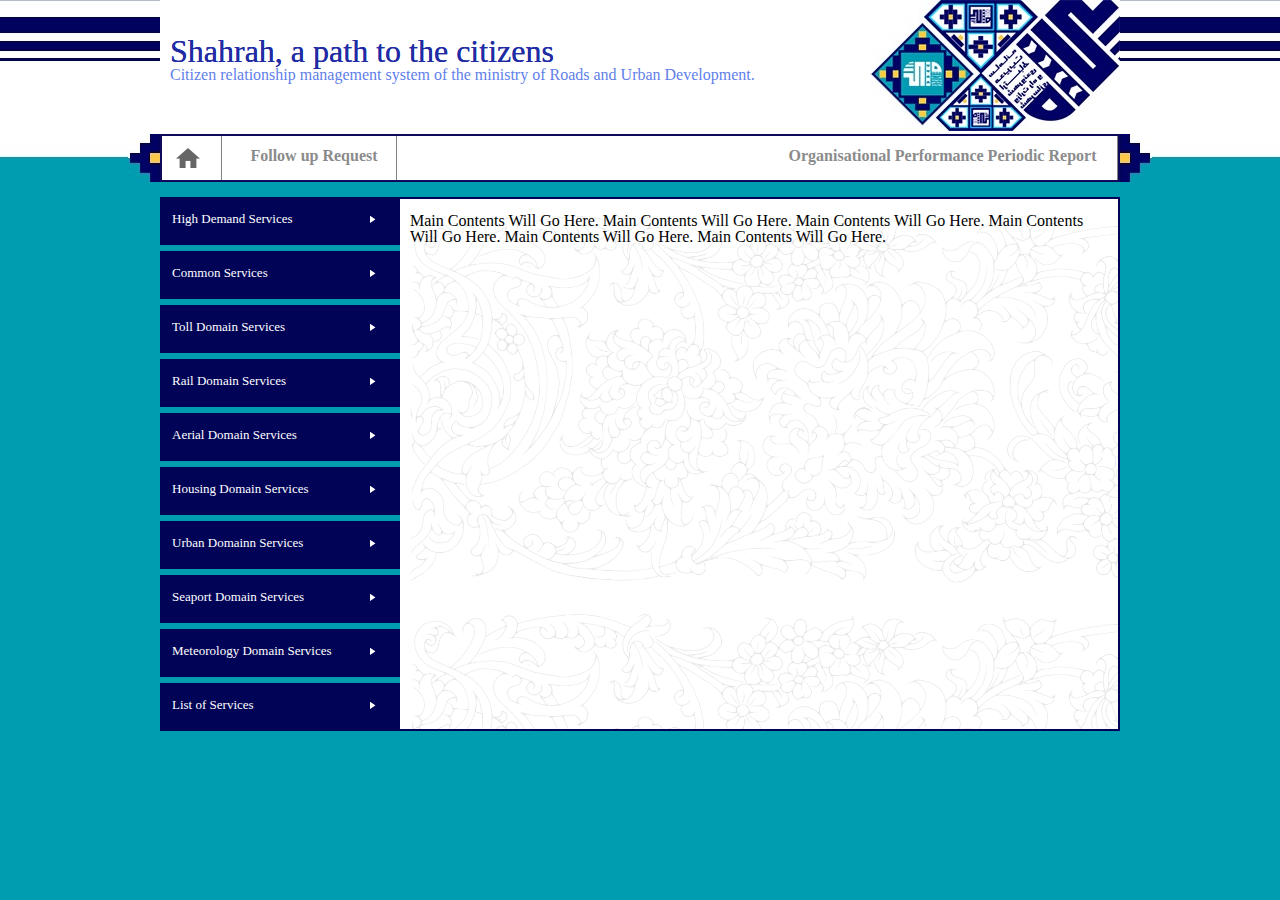
<file: index.html>
<!doctype html>
<html lang="en">
<head>
<meta charset="utf-8">
<title>Shahreh Site With Dreamweaver</title>
<link rel="stylesheet" href="css/normalize.css">
<link rel="stylesheet" href="css/style.css">
<!--The following script tag downloads a font from the Adobe Edge Web Fonts server for use within the web page. We recommend that you do not modify it.--><script>var __adobewebfontsappname__="dreamweaver"</script><script src="http://use.edgefonts.net/alex-brush:n4:default;brush-script-std:n4:default;double-pica-small-caps:n4:default.js" type="text/javascript"></script>
</head>
<body style="margin:0px">

<div class="container">
  <div class="header">
    <div class="header-text">
  <h2>Shahrah, a path to the citizens</h2>
  <h5>Citizen relationship management system of
  the ministry of Roads and Urban Development.</h5>
    </div>
    <img src="images/logo.jpg" width="250" height="131" alt=""/>
  </div>
  <div class="top-menu">
  <img id="tli" src="images/menu-left.jpg" width="32" height="48" alt=""/><ul>
      <li>
      <a href="home.html">home</a> 
      </li>
      <li>
        <a href="FollowUpRequest.html">Follow up Request</a>
      </li>
      <li>
        <a href="OPPReport.html">Organisational Performance Periodic Report</a>
      </li>
    </ul><img id="tri" src="images/menu-right.jpg" width="32" height="48" alt=""/> </div>
  <div class="main">
    <div class="left-menu">
      <ul>
        <li><a href="HDServices.html">High Demand Services</a></li>
        <li><a href="CServices.html">Common Services</a></li>
        <li><a href="TDServices.html">Toll Domain Services</a></li>
        <li><a href="RDServices.html">Rail Domain Services</a></li>
        <li><a href="ADServices.html">Aerial Domain Services</a></li>
        <li><a href="House.html">Housing Domain Services</a></li>
        <li><a href="UDServices.html">Urban Domainn Services</a></li>
        <li><a href="SDServices.html">Seaport Domain Services</a></li>
        <li><a href="MDServices.html">Meteorology Domain Services</a></li>
        <li><a href="LoServices.html">List of Services</a></li>
      </ul></div><div class="main-content clearfix">
      <p>Main Contents Will Go Here. Main Contents Will Go Here. Main Contents Will Go Here. Main Contents Will Go Here. Main Contents Will Go Here. Main Contents Will Go Here.</p>
    </div>
  </div>

</div>
</body>
</html>
</file>
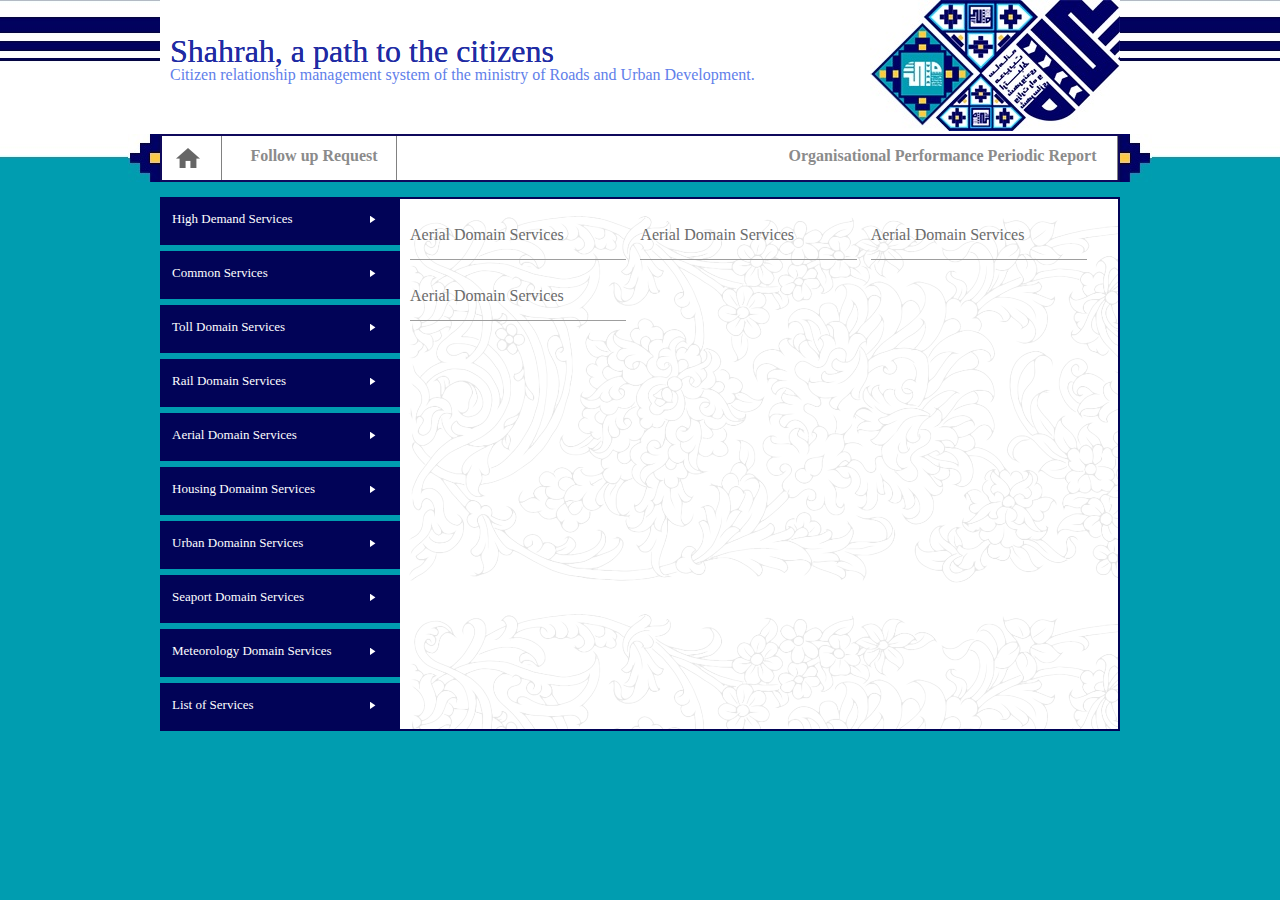
<file: ADServices.html>
<!doctype html>
<html lang="en"><!-- InstanceBegin template="/Templates/template.dwt" codeOutsideHTMLIsLocked="false" -->
<head>
<meta charset="utf-8">
<!-- InstanceBeginEditable name="doctitle" -->
<title>Shahreh Site With Dreamweaver</title>
<!-- InstanceEndEditable -->
<link rel="stylesheet" href="css/normalize.css">
<link rel="stylesheet" href="css/style.css">
<!--The following script tag downloads a font from the Adobe Edge Web Fonts server for use within the web page. We recommend that you do not modify it.--><script>var __adobewebfontsappname__="dreamweaver"</script><script src="http://use.edgefonts.net/alex-brush:n4:default;brush-script-std:n4:default;double-pica-small-caps:n4:default.js" type="text/javascript"></script>
<!-- InstanceBeginEditable name="head" -->
<!-- InstanceEndEditable -->
</head>
<body style="margin:0px">

<div class="container">
  <div class="header">
    <div class="header-text">
  <h2>Shahrah, a path to the citizens</h2>
  <h5>Citizen relationship management system of
  the ministry of Roads and Urban Development.</h5>
    </div>
    <img src="images/logo.jpg" width="250" height="131" alt=""/>
  </div>
  <div class="top-menu">
  <img id="tli" src="images/menu-left.jpg" width="32" height="48" alt=""/><ul>
      <li>
      <a href="home.html">home</a> 
      </li>
      <li>
        <a href="FollowUpRequest.html">Follow up Request</a>
      </li>
      <li>
        <a href="OPPReport.html">Organisational Performance Periodic Report</a>
      </li>
    </ul><img id="tri" src="images/menu-right.jpg" width="32" height="48" alt=""/> </div>
  <div class="main">
    <div class="left-menu">
      <ul>
        <li><a href="HDServices.html">High Demand Services</a></li>
        <li><a href="CServices.html">Common Services</a></li>
        <li><a href="TDServices.html">Toll Domain Services</a></li>
        <li><a href="RDServices.html">Rail Domain Services</a></li>
        <li><a href="ADServices.html">Aerial Domain Services</a></li>
        <li><a href="House.html">Housing Domainn Services</a></li>
        <li><a href="UDServices.html">Urban Domainn Services</a></li>
        <li><a href="SDServices.html">Seaport Domain Services</a></li>
        <li><a href="MDServices.html">Meteorology Domain Services</a></li>
        <li><a href="LoServices.html">List of Services</a></li>
      </ul></div>
    <!-- InstanceBeginEditable name="EditRegion" -->
    <div class="main-content clearfix">
      <ul>
      	<li><a href="#">Aerial Domain Services</a></li>
        <li><a href="#">Aerial Domain Services</a></li>
        <li><a href="#">Aerial Domain Services</a></li>
        <li><a href="#">Aerial Domain Services</a></li>
      </ul>
    </div>
    <!-- InstanceEndEditable --></div>

</div>
</body>
<!-- InstanceEnd --></html>
</file>
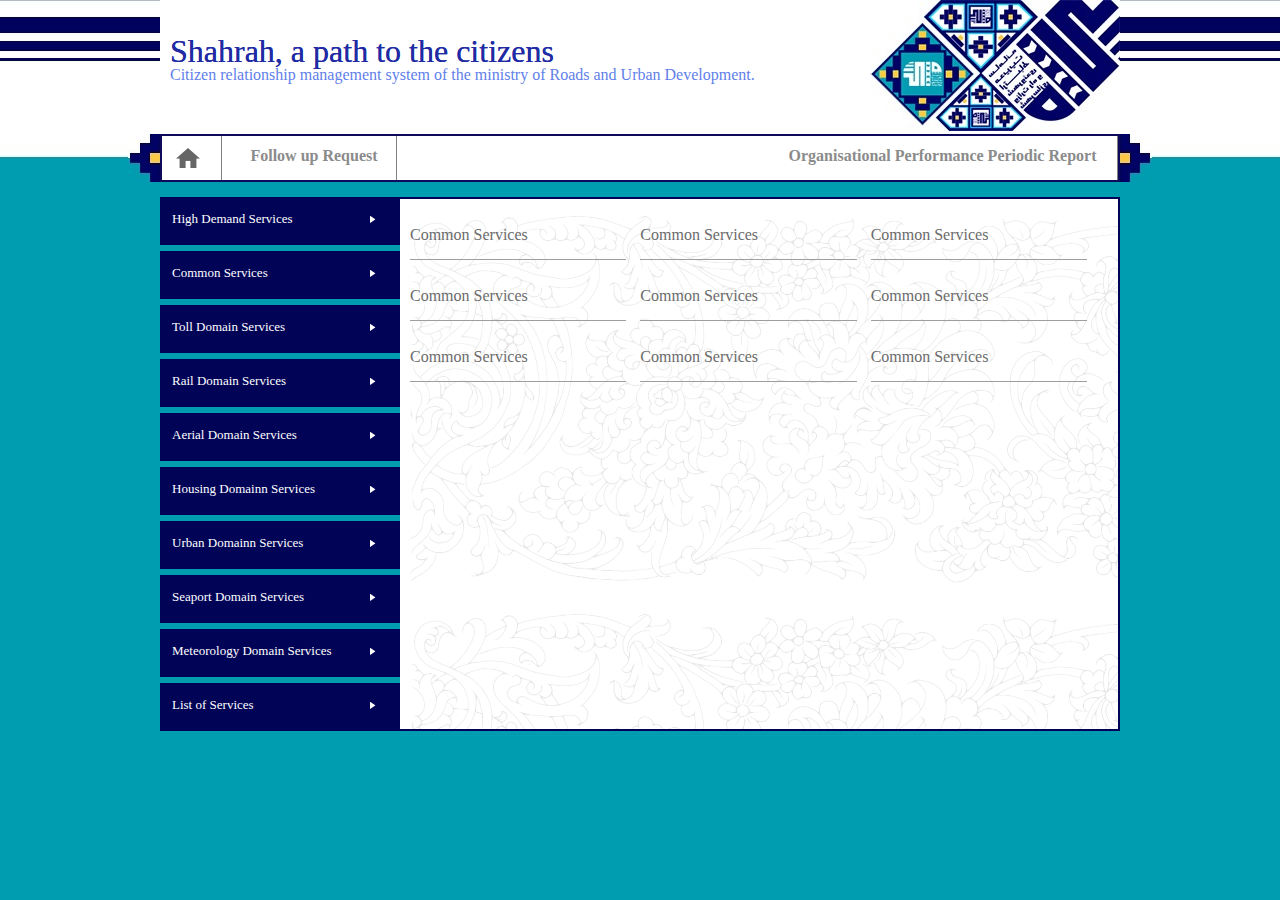
<file: CServices.html>
<!doctype html>
<html lang="en"><!-- InstanceBegin template="/Templates/template.dwt" codeOutsideHTMLIsLocked="false" -->
<head>
<meta charset="utf-8">
<!-- InstanceBeginEditable name="doctitle" -->
<title>Shahreh Site With Dreamweaver</title>
<!-- InstanceEndEditable -->
<link rel="stylesheet" href="css/normalize.css">
<link rel="stylesheet" href="css/style.css">
<!--The following script tag downloads a font from the Adobe Edge Web Fonts server for use within the web page. We recommend that you do not modify it.--><script>var __adobewebfontsappname__="dreamweaver"</script><script src="http://use.edgefonts.net/alex-brush:n4:default;brush-script-std:n4:default;double-pica-small-caps:n4:default.js" type="text/javascript"></script>
<!-- InstanceBeginEditable name="head" -->
<!-- InstanceEndEditable -->
</head>
<body style="margin:0px">

<div class="container">
  <div class="header">
    <div class="header-text">
  <h2>Shahrah, a path to the citizens</h2>
  <h5>Citizen relationship management system of
  the ministry of Roads and Urban Development.</h5>
    </div>
    <img src="images/logo.jpg" width="250" height="131" alt=""/>
  </div>
  <div class="top-menu">
  <img id="tli" src="images/menu-left.jpg" width="32" height="48" alt=""/><ul>
      <li>
      <a href="home.html">home</a> 
      </li>
      <li>
        <a href="FollowUpRequest.html">Follow up Request</a>
      </li>
      <li>
        <a href="OPPReport.html">Organisational Performance Periodic Report</a>
      </li>
    </ul><img id="tri" src="images/menu-right.jpg" width="32" height="48" alt=""/> </div>
  <div class="main">
    <div class="left-menu">
      <ul>
        <li><a href="HDServices.html">High Demand Services</a></li>
        <li><a href="CServices.html">Common Services</a></li>
        <li><a href="TDServices.html">Toll Domain Services</a></li>
        <li><a href="RDServices.html">Rail Domain Services</a></li>
        <li><a href="ADServices.html">Aerial Domain Services</a></li>
        <li><a href="House.html">Housing Domainn Services</a></li>
        <li><a href="UDServices.html">Urban Domainn Services</a></li>
        <li><a href="SDServices.html">Seaport Domain Services</a></li>
        <li><a href="MDServices.html">Meteorology Domain Services</a></li>
        <li><a href="LoServices.html">List of Services</a></li>
      </ul></div>
    <!-- InstanceBeginEditable name="EditRegion" -->
    <div class="main-content clearfix">
      <ul>
		<li><a href="#">Common Services</a></li>
		<li><a href="#">Common Services</a></li>
		<li><a href="#">Common Services</a></li>
		<li><a href="#">Common Services</a></li>
		<li><a href="#">Common Services</a></li>
		<li><a href="#">Common Services</a></li>
		<li id="long"><a href="#">Common Services</a></li>
		<li><a href="#">Common Services</a></li>
		<li><a href="#">Common Services</a></li>			
	   </ul>
    </div>
    <!-- InstanceEndEditable --></div>

</div>
</body>
<!-- InstanceEnd --></html>
</file>
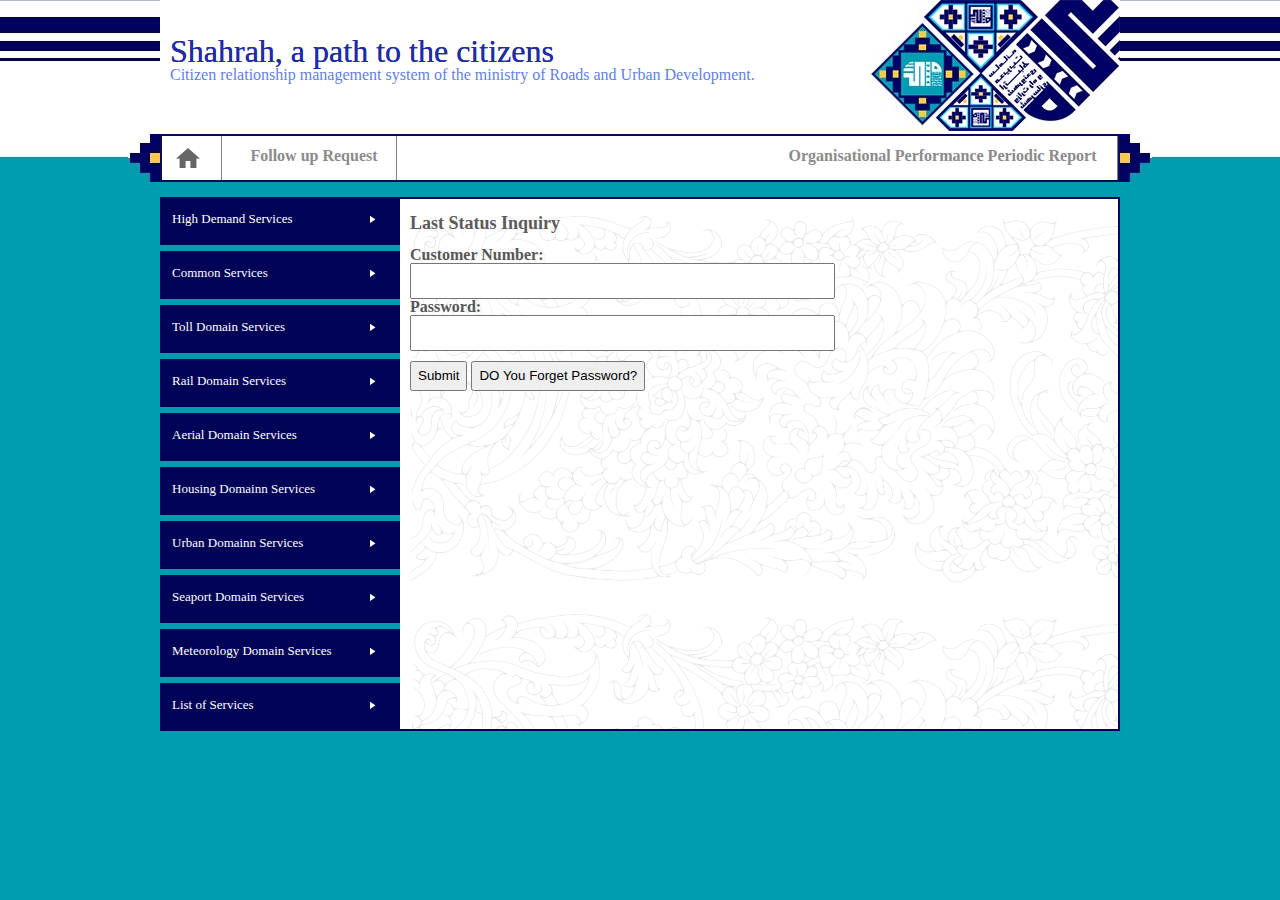
<file: FollowUpRequest.html>
<!doctype html>
<html lang="en"><!-- InstanceBegin template="/Templates/template.dwt" codeOutsideHTMLIsLocked="false" -->
<head>
<meta charset="utf-8">
<!-- InstanceBeginEditable name="doctitle" -->
<title>Shahreh Site With Dreamweaver</title>
<!-- InstanceEndEditable -->
<link rel="stylesheet" href="css/normalize.css">
<link rel="stylesheet" href="css/style.css">
<!--The following script tag downloads a font from the Adobe Edge Web Fonts server for use within the web page. We recommend that you do not modify it.--><script>var __adobewebfontsappname__="dreamweaver"</script><script src="http://use.edgefonts.net/alex-brush:n4:default;brush-script-std:n4:default;double-pica-small-caps:n4:default.js" type="text/javascript"></script>
<!-- InstanceBeginEditable name="head" -->
<!-- InstanceEndEditable -->
</head>
<body style="margin:0px">

<div class="container">
  <div class="header">
    <div class="header-text">
  <h2>Shahrah, a path to the citizens</h2>
  <h5>Citizen relationship management system of
  the ministry of Roads and Urban Development.</h5>
    </div>
    <img src="images/logo.jpg" width="250" height="131" alt=""/>
  </div>
  <div class="top-menu">
  <img id="tli" src="images/menu-left.jpg" width="32" height="48" alt=""/><ul>
      <li>
      <a href="home.html">home</a> 
      </li>
      <li>
        <a href="FollowUpRequest.html">Follow up Request</a>
      </li>
      <li>
        <a href="OPPReport.html">Organisational Performance Periodic Report</a>
      </li>
    </ul><img id="tri" src="images/menu-right.jpg" width="32" height="48" alt=""/> </div>
  <div class="main">
    <div class="left-menu">
      <ul>
        <li><a href="HDServices.html">High Demand Services</a></li>
        <li><a href="CServices.html">Common Services</a></li>
        <li><a href="TDServices.html">Toll Domain Services</a></li>
        <li><a href="RDServices.html">Rail Domain Services</a></li>
        <li><a href="ADServices.html">Aerial Domain Services</a></li>
        <li><a href="House.html">Housing Domainn Services</a></li>
        <li><a href="UDServices.html">Urban Domainn Services</a></li>
        <li><a href="SDServices.html">Seaport Domain Services</a></li>
        <li><a href="MDServices.html">Meteorology Domain Services</a></li>
        <li><a href="LoServices.html">List of Services</a></li>
      </ul></div>
    <!-- InstanceBeginEditable name="EditRegion" -->
    <div class="main-content clearfix">
      <h2>Last Status Inquiry </h2>
      
    <form>
    <label for="Customer-Number" class="label">Customer Number:</label><br><input name="Customer-Number" type="text" id="Customer-Number" size="50%"><br>
     <label for="Customer-Number" class="label">Password:</label><br><input name="Customer-Number" type="password" id="Password" size="50%"><br>
   <input type="submit" class="button">
   <input type="button" class="button" value="DO You Forget Password?">
   </form>
   </div>
   
    
    <!-- InstanceEndEditable --></div>

</div>
</body>
<!-- InstanceEnd --></html>
</file>
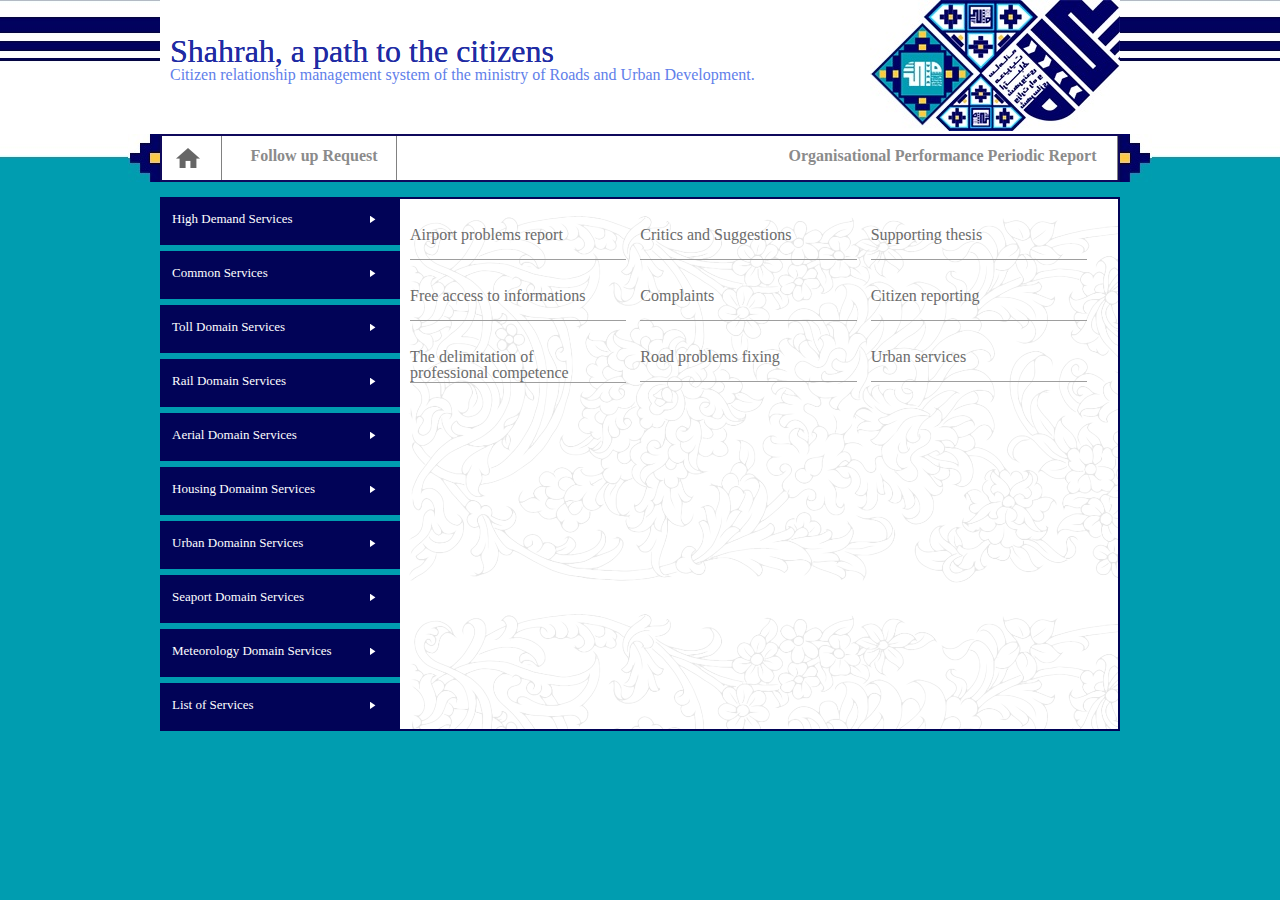
<file: HDServices.html>
<!doctype html>
<html lang="en"><!-- InstanceBegin template="/Templates/template.dwt" codeOutsideHTMLIsLocked="false" -->
<head>
<meta charset="utf-8">
<!-- InstanceBeginEditable name="doctitle" -->
<title>Shahreh Site With Dreamweaver</title>
<!-- InstanceEndEditable -->
<link rel="stylesheet" href="css/normalize.css">
<link rel="stylesheet" href="css/style.css">
<!--The following script tag downloads a font from the Adobe Edge Web Fonts server for use within the web page. We recommend that you do not modify it.--><script>var __adobewebfontsappname__="dreamweaver"</script><script src="http://use.edgefonts.net/alex-brush:n4:default;brush-script-std:n4:default;double-pica-small-caps:n4:default.js" type="text/javascript"></script>
<!-- InstanceBeginEditable name="head" -->
<!-- InstanceEndEditable -->
</head>
<body style="margin:0px">

<div class="container">
  <div class="header">
    <div class="header-text">
  <h2>Shahrah, a path to the citizens</h2>
  <h5>Citizen relationship management system of
  the ministry of Roads and Urban Development.</h5>
    </div>
    <img src="images/logo.jpg" width="250" height="131" alt=""/>
  </div>
  <div class="top-menu">
  <img id="tli" src="images/menu-left.jpg" width="32" height="48" alt=""/><ul>
      <li>
      <a href="home.html">home</a> 
      </li>
      <li>
        <a href="FollowUpRequest.html">Follow up Request</a>
      </li>
      <li>
        <a href="OPPReport.html">Organisational Performance Periodic Report</a>
      </li>
    </ul><img id="tri" src="images/menu-right.jpg" width="32" height="48" alt=""/> </div>
  <div class="main">
    <div class="left-menu">
      <ul>
        <li><a href="HDServices.html">High Demand Services</a></li>
        <li><a href="CServices.html">Common Services</a></li>
        <li><a href="TDServices.html">Toll Domain Services</a></li>
        <li><a href="RDServices.html">Rail Domain Services</a></li>
        <li><a href="ADServices.html">Aerial Domain Services</a></li>
        <li><a href="House.html">Housing Domainn Services</a></li>
        <li><a href="UDServices.html">Urban Domainn Services</a></li>
        <li><a href="SDServices.html">Seaport Domain Services</a></li>
        <li><a href="MDServices.html">Meteorology Domain Services</a></li>
        <li><a href="LoServices.html">List of Services</a></li>
      </ul></div>
    <!-- InstanceBeginEditable name="EditRegion" -->
    <div class="main-content clearfix">
      	<ul>
	    	<li><a href="#">Airport problems report</a></li>
			<li><a href="#">Critics and Suggestions</a></li>
			<li><a href="#">Supporting thesis</a></li>
			<li><a href="#">Free access to informations</a></li>
			<li><a href="#">Complaints</a></li>
			<li><a href="#">Citizen reporting</a></li>
			<li id="long"><a href="#">The delimitation of </br>professional 			competence</a></li>
			<li><a href="#">Road problems fixing</a></li>
			<li><a href="#">Urban services</a></li>
         </ul>
    </div>
    <!-- InstanceEndEditable --></div>

</div>
</body>
<!-- InstanceEnd --></html>
</file>
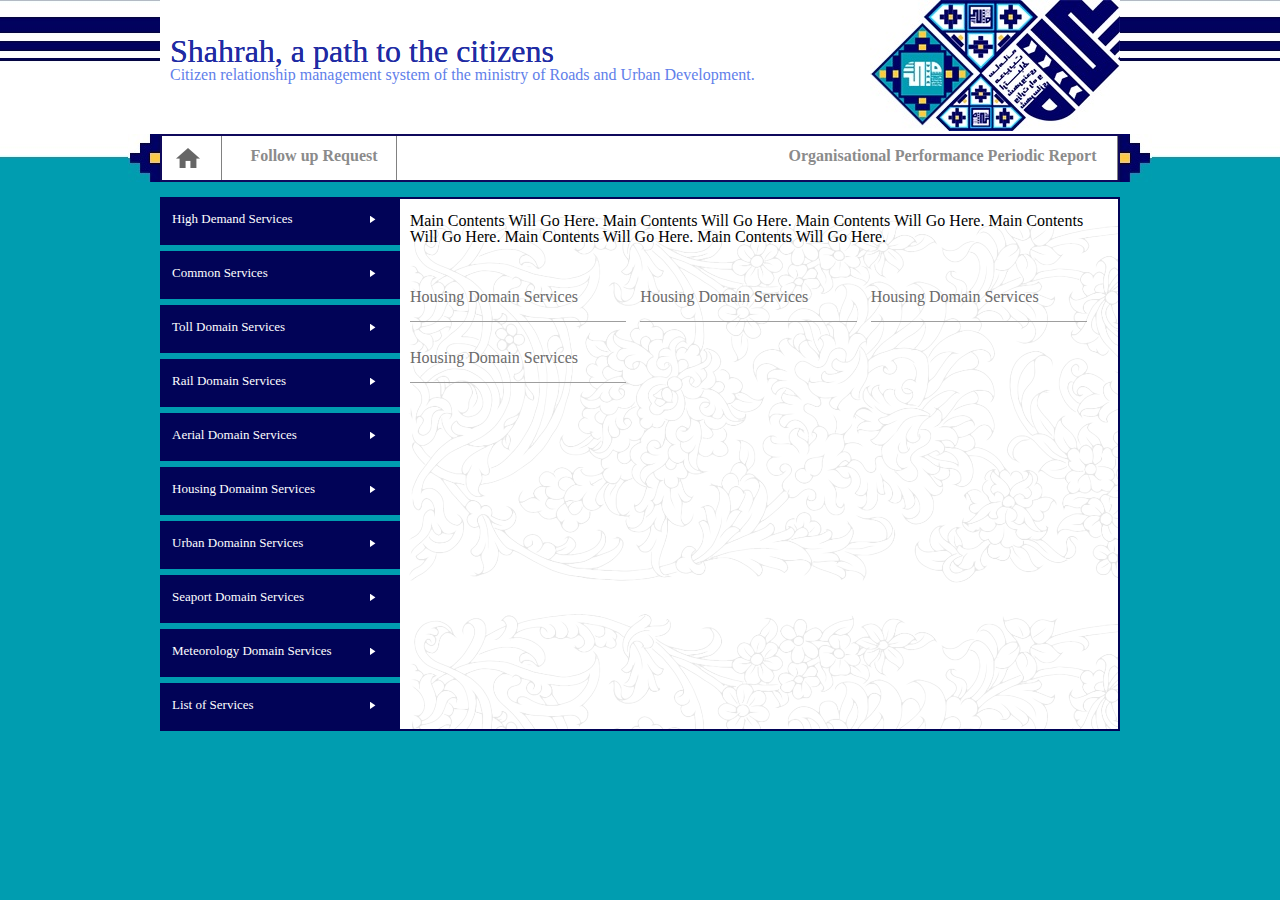
<file: House.html>
<!doctype html>
<html lang="en"><!-- InstanceBegin template="/Templates/template.dwt" codeOutsideHTMLIsLocked="false" -->
<head>
<meta charset="utf-8">
<!-- InstanceBeginEditable name="doctitle" -->
<title>Shahreh Site With Dreamweaver</title>
<!-- InstanceEndEditable -->
<link rel="stylesheet" href="css/normalize.css">
<link rel="stylesheet" href="css/style.css">
<!--The following script tag downloads a font from the Adobe Edge Web Fonts server for use within the web page. We recommend that you do not modify it.--><script>var __adobewebfontsappname__="dreamweaver"</script><script src="http://use.edgefonts.net/alex-brush:n4:default;brush-script-std:n4:default;double-pica-small-caps:n4:default.js" type="text/javascript"></script>
<!-- InstanceBeginEditable name="head" -->
<!-- InstanceEndEditable -->
</head>
<body style="margin:0px">

<div class="container">
  <div class="header">
    <div class="header-text">
  <h2>Shahrah, a path to the citizens</h2>
  <h5>Citizen relationship management system of
  the ministry of Roads and Urban Development.</h5>
    </div>
    <img src="images/logo.jpg" width="250" height="131" alt=""/>
  </div>
  <div class="top-menu">
  <img id="tli" src="images/menu-left.jpg" width="32" height="48" alt=""/><ul>
      <li>
      <a href="home.html">home</a> 
      </li>
      <li>
        <a href="FollowUpRequest.html">Follow up Request</a>
      </li>
      <li>
        <a href="OPPReport.html">Organisational Performance Periodic Report</a>
      </li>
    </ul><img id="tri" src="images/menu-right.jpg" width="32" height="48" alt=""/> </div>
  <div class="main">
    <div class="left-menu">
      <ul>
        <li><a href="HDServices.html">High Demand Services</a></li>
        <li><a href="CServices.html">Common Services</a></li>
        <li><a href="TDServices.html">Toll Domain Services</a></li>
        <li><a href="RDServices.html">Rail Domain Services</a></li>
        <li><a href="ADServices.html">Aerial Domain Services</a></li>
        <li><a href="House.html">Housing Domainn Services</a></li>
        <li><a href="UDServices.html">Urban Domainn Services</a></li>
        <li><a href="SDServices.html">Seaport Domain Services</a></li>
        <li><a href="MDServices.html">Meteorology Domain Services</a></li>
        <li><a href="LoServices.html">List of Services</a></li>
      </ul></div>
    <!-- InstanceBeginEditable name="EditRegion" -->
    <div class="main-content clearfix">
      <p>Main Contents Will Go Here. Main Contents Will Go Here. Main Contents Will Go Here. Main Contents Will Go Here. Main Contents Will Go Here. Main Contents Will Go Here.</p>
      <ul>
      	<li><a href="House.html">Housing Domain Services</a></li>
        <li><a href="House.html">Housing Domain Services</a></li>
        <li><a href="House.html">Housing Domain Services</a></li>
        <li><a href="House.html">Housing Domain Services</a></li>
      </ul>
    </div>
    <!-- InstanceEndEditable --></div>

</div>
</body>
<!-- InstanceEnd --></html>
</file>
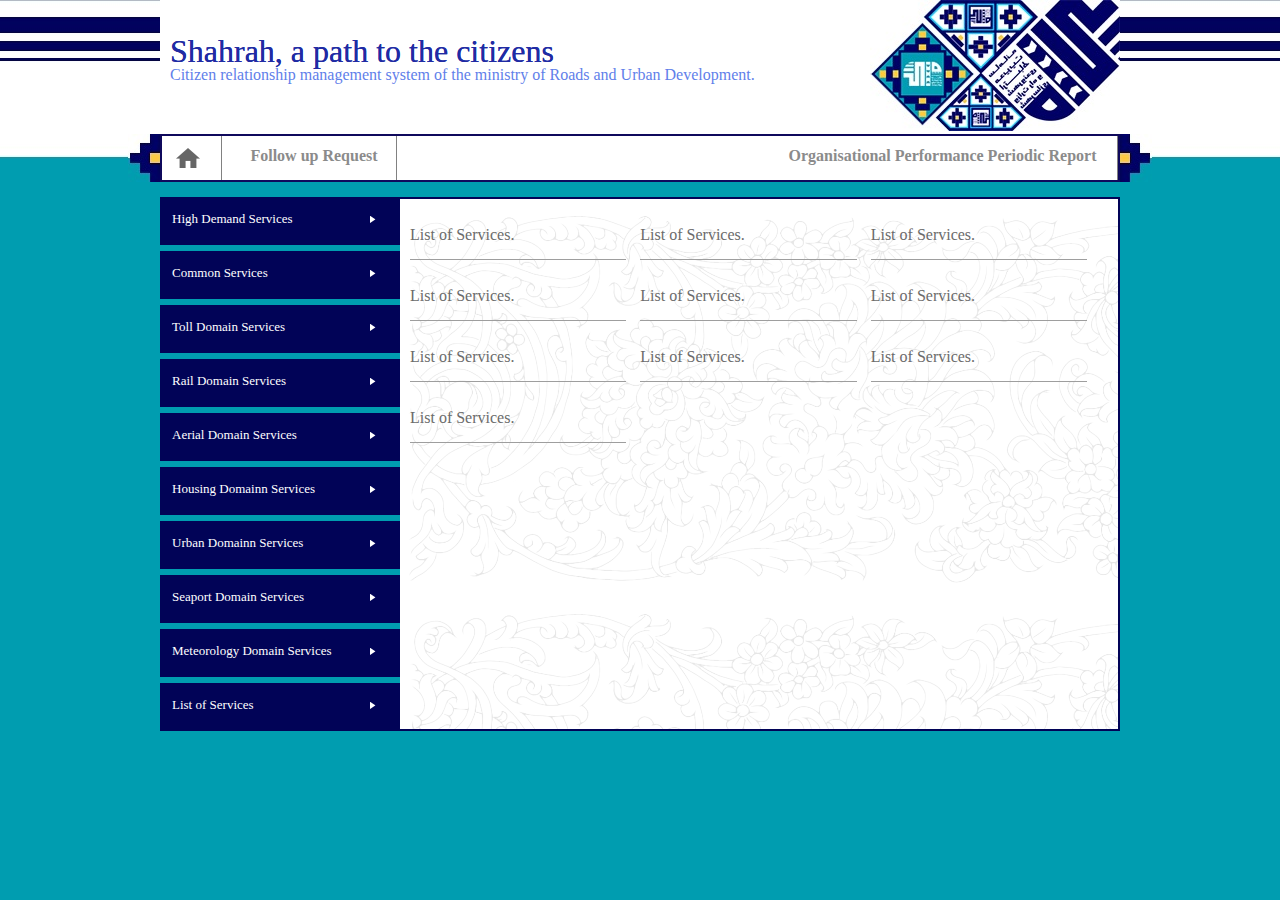
<file: LoServices.html>
<!doctype html>
<html lang="en"><!-- InstanceBegin template="/Templates/template.dwt" codeOutsideHTMLIsLocked="false" -->
<head>
<meta charset="utf-8">
<!-- InstanceBeginEditable name="doctitle" -->
<title>Shahreh Site With Dreamweaver</title>
<!-- InstanceEndEditable -->
<link rel="stylesheet" href="css/normalize.css">
<link rel="stylesheet" href="css/style.css">
<!--The following script tag downloads a font from the Adobe Edge Web Fonts server for use within the web page. We recommend that you do not modify it.--><script>var __adobewebfontsappname__="dreamweaver"</script><script src="http://use.edgefonts.net/alex-brush:n4:default;brush-script-std:n4:default;double-pica-small-caps:n4:default.js" type="text/javascript"></script>
<!-- InstanceBeginEditable name="head" -->
<!-- InstanceEndEditable -->
</head>
<body style="margin:0px">

<div class="container">
  <div class="header">
    <div class="header-text">
  <h2>Shahrah, a path to the citizens</h2>
  <h5>Citizen relationship management system of
  the ministry of Roads and Urban Development.</h5>
    </div>
    <img src="images/logo.jpg" width="250" height="131" alt=""/>
  </div>
  <div class="top-menu">
  <img id="tli" src="images/menu-left.jpg" width="32" height="48" alt=""/><ul>
      <li>
      <a href="home.html">home</a> 
      </li>
      <li>
        <a href="FollowUpRequest.html">Follow up Request</a>
      </li>
      <li>
        <a href="OPPReport.html">Organisational Performance Periodic Report</a>
      </li>
    </ul><img id="tri" src="images/menu-right.jpg" width="32" height="48" alt=""/> </div>
  <div class="main">
    <div class="left-menu">
      <ul>
        <li><a href="HDServices.html">High Demand Services</a></li>
        <li><a href="CServices.html">Common Services</a></li>
        <li><a href="TDServices.html">Toll Domain Services</a></li>
        <li><a href="RDServices.html">Rail Domain Services</a></li>
        <li><a href="ADServices.html">Aerial Domain Services</a></li>
        <li><a href="House.html">Housing Domainn Services</a></li>
        <li><a href="UDServices.html">Urban Domainn Services</a></li>
        <li><a href="SDServices.html">Seaport Domain Services</a></li>
        <li><a href="MDServices.html">Meteorology Domain Services</a></li>
        <li><a href="LoServices.html">List of Services</a></li>
      </ul></div>
    <!-- InstanceBeginEditable name="EditRegion" -->
    <div class="main-content clearfix">
      <ul>
      	<li><a href="#">List of Services.</a></li>
        <li><a href="#">List of Services.</a></li>
        <li><a href="#">List of Services.</a></li>
        <li><a href="#">List of Services.</a></li>
        <li><a href="#">List of Services.</a></li>
        <li><a href="#">List of Services.</a></li>
        <li><a href="#">List of Services.</a></li>
        <li><a href="#">List of Services.</a></li>
        <li><a href="#">List of Services.</a></li>
        <li><a href="#">List of Services.</a></li>
      </ul>
    </div>
    <!-- InstanceEndEditable --></div>

</div>
</body>
<!-- InstanceEnd --></html>
</file>
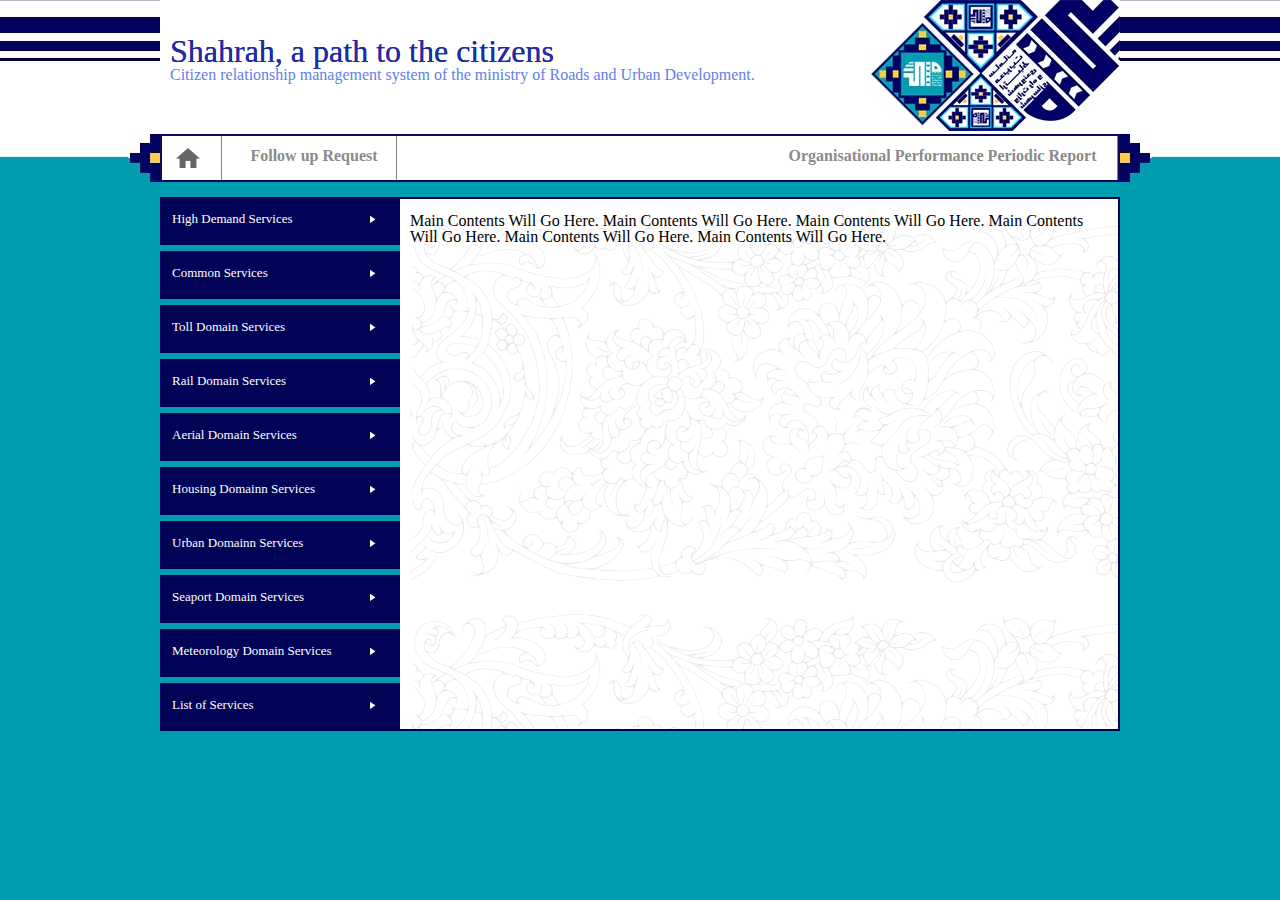
<file: MDServices.html>
<!doctype html>
<html lang="en"><!-- InstanceBegin template="/Templates/template.dwt" codeOutsideHTMLIsLocked="false" -->
<head>
<meta charset="utf-8">
<!-- InstanceBeginEditable name="doctitle" -->
<title>Shahreh Site With Dreamweaver</title>
<!-- InstanceEndEditable -->
<link rel="stylesheet" href="css/normalize.css">
<link rel="stylesheet" href="css/style.css">
<!--The following script tag downloads a font from the Adobe Edge Web Fonts server for use within the web page. We recommend that you do not modify it.--><script>var __adobewebfontsappname__="dreamweaver"</script><script src="http://use.edgefonts.net/alex-brush:n4:default;brush-script-std:n4:default;double-pica-small-caps:n4:default.js" type="text/javascript"></script>
<!-- InstanceBeginEditable name="head" -->
<!-- InstanceEndEditable -->
</head>
<body style="margin:0px">

<div class="container">
  <div class="header">
    <div class="header-text">
  <h2>Shahrah, a path to the citizens</h2>
  <h5>Citizen relationship management system of
  the ministry of Roads and Urban Development.</h5>
    </div>
    <img src="images/logo.jpg" width="250" height="131" alt=""/>
  </div>
  <div class="top-menu">
  <img id="tli" src="images/menu-left.jpg" width="32" height="48" alt=""/><ul>
      <li>
      <a href="home.html">home</a> 
      </li>
      <li>
        <a href="FollowUpRequest.html">Follow up Request</a>
      </li>
      <li>
        <a href="OPPReport.html">Organisational Performance Periodic Report</a>
      </li>
    </ul><img id="tri" src="images/menu-right.jpg" width="32" height="48" alt=""/> </div>
  <div class="main">
    <div class="left-menu">
      <ul>
        <li><a href="HDServices.html">High Demand Services</a></li>
        <li><a href="CServices.html">Common Services</a></li>
        <li><a href="TDServices.html">Toll Domain Services</a></li>
        <li><a href="RDServices.html">Rail Domain Services</a></li>
        <li><a href="ADServices.html">Aerial Domain Services</a></li>
        <li><a href="House.html">Housing Domainn Services</a></li>
        <li><a href="UDServices.html">Urban Domainn Services</a></li>
        <li><a href="SDServices.html">Seaport Domain Services</a></li>
        <li><a href="MDServices.html">Meteorology Domain Services</a></li>
        <li><a href="LoServices.html">List of Services</a></li>
      </ul></div>
    <!-- InstanceBeginEditable name="EditRegion" -->
    <div class="main-content clearfix">
      <p>Main Contents Will Go Here. Main Contents Will Go Here. Main Contents Will Go Here. Main Contents Will Go Here. Main Contents Will Go Here. Main Contents Will Go Here.</p>
    </div>
    <!-- InstanceEndEditable --></div>

</div>
</body>
<!-- InstanceEnd --></html>
</file>
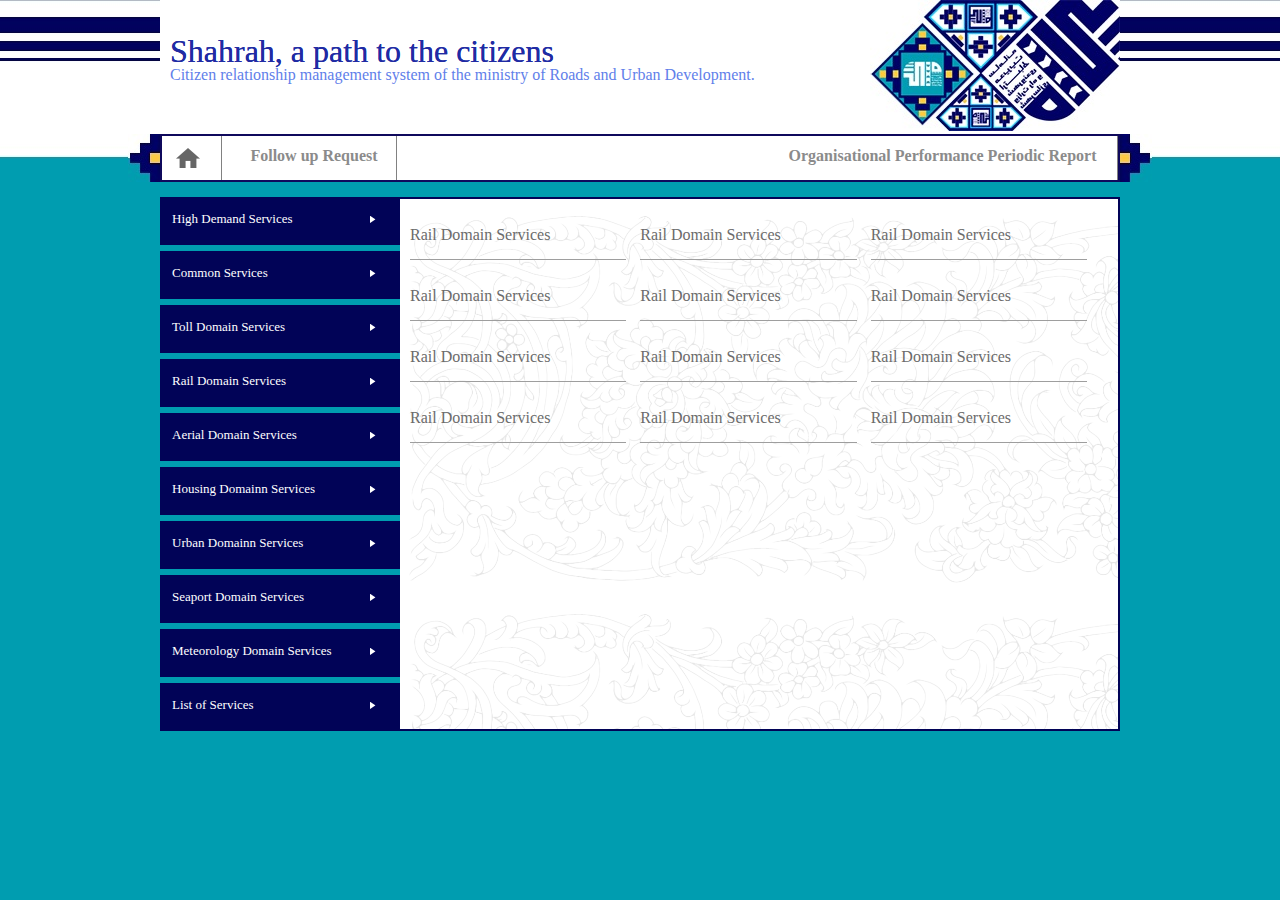
<file: RDServices.html>
<!doctype html>
<html lang="en"><!-- InstanceBegin template="/Templates/template.dwt" codeOutsideHTMLIsLocked="false" -->
<head>
<meta charset="utf-8">
<!-- InstanceBeginEditable name="doctitle" -->
<title>Shahreh Site With Dreamweaver</title>
<!-- InstanceEndEditable -->
<link rel="stylesheet" href="css/normalize.css">
<link rel="stylesheet" href="css/style.css">
<!--The following script tag downloads a font from the Adobe Edge Web Fonts server for use within the web page. We recommend that you do not modify it.--><script>var __adobewebfontsappname__="dreamweaver"</script><script src="http://use.edgefonts.net/alex-brush:n4:default;brush-script-std:n4:default;double-pica-small-caps:n4:default.js" type="text/javascript"></script>
<!-- InstanceBeginEditable name="head" -->
<!-- InstanceEndEditable -->
</head>
<body style="margin:0px">

<div class="container">
  <div class="header">
    <div class="header-text">
  <h2>Shahrah, a path to the citizens</h2>
  <h5>Citizen relationship management system of
  the ministry of Roads and Urban Development.</h5>
    </div>
    <img src="images/logo.jpg" width="250" height="131" alt=""/>
  </div>
  <div class="top-menu">
  <img id="tli" src="images/menu-left.jpg" width="32" height="48" alt=""/><ul>
      <li>
      <a href="home.html">home</a> 
      </li>
      <li>
        <a href="FollowUpRequest.html">Follow up Request</a>
      </li>
      <li>
        <a href="OPPReport.html">Organisational Performance Periodic Report</a>
      </li>
    </ul><img id="tri" src="images/menu-right.jpg" width="32" height="48" alt=""/> </div>
  <div class="main">
    <div class="left-menu">
      <ul>
        <li><a href="HDServices.html">High Demand Services</a></li>
        <li><a href="CServices.html">Common Services</a></li>
        <li><a href="TDServices.html">Toll Domain Services</a></li>
        <li><a href="RDServices.html">Rail Domain Services</a></li>
        <li><a href="ADServices.html">Aerial Domain Services</a></li>
        <li><a href="House.html">Housing Domainn Services</a></li>
        <li><a href="UDServices.html">Urban Domainn Services</a></li>
        <li><a href="SDServices.html">Seaport Domain Services</a></li>
        <li><a href="MDServices.html">Meteorology Domain Services</a></li>
        <li><a href="LoServices.html">List of Services</a></li>
      </ul></div>
    <!-- InstanceBeginEditable name="EditRegion" -->
        <div class="main-content clearfix">
      <ul>
      	<li><a href="#">Rail Domain Services</a></li>
        <li><a href="#">Rail Domain Services</a></li>
        <li><a href="#">Rail Domain Services</a></li>
        <li><a href="#">Rail Domain Services</a></li>
        <li><a href="#">Rail Domain Services</a></li>
        <li><a href="#">Rail Domain Services</a></li>
        <li><a href="#">Rail Domain Services</a></li>
        <li><a href="#">Rail Domain Services</a></li>
        <li><a href="#">Rail Domain Services</a></li>
        <li><a href="#">Rail Domain Services</a></li>
        <li><a href="#">Rail Domain Services</a></li>
        <li><a href="#">Rail Domain Services</a></li>
      </ul>
    </div>

    <!-- InstanceEndEditable --></div>

</div>
</body>
<!-- InstanceEnd --></html>
</file>
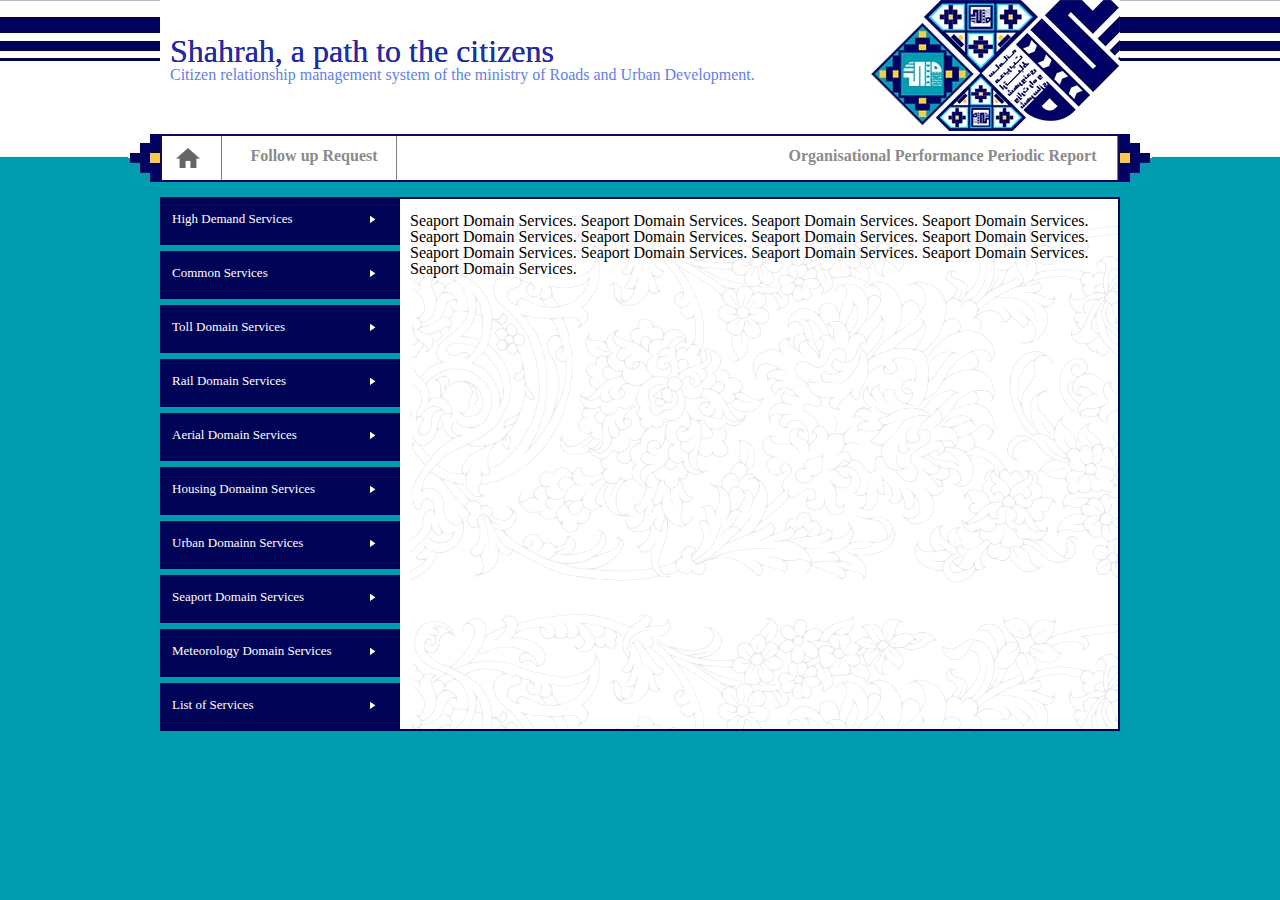
<file: SDServices.html>
<!doctype html>
<html lang="en"><!-- InstanceBegin template="/Templates/template.dwt" codeOutsideHTMLIsLocked="false" -->
<head>
<meta charset="utf-8">
<!-- InstanceBeginEditable name="doctitle" -->
<title>Shahreh Site With Dreamweaver</title>
<!-- InstanceEndEditable -->
<link rel="stylesheet" href="css/normalize.css">
<link rel="stylesheet" href="css/style.css">
<!--The following script tag downloads a font from the Adobe Edge Web Fonts server for use within the web page. We recommend that you do not modify it.--><script>var __adobewebfontsappname__="dreamweaver"</script><script src="http://use.edgefonts.net/alex-brush:n4:default;brush-script-std:n4:default;double-pica-small-caps:n4:default.js" type="text/javascript"></script>
<!-- InstanceBeginEditable name="head" -->
<!-- InstanceEndEditable -->
</head>
<body style="margin:0px">

<div class="container">
  <div class="header">
    <div class="header-text">
  <h2>Shahrah, a path to the citizens</h2>
  <h5>Citizen relationship management system of
  the ministry of Roads and Urban Development.</h5>
    </div>
    <img src="images/logo.jpg" width="250" height="131" alt=""/>
  </div>
  <div class="top-menu">
  <img id="tli" src="images/menu-left.jpg" width="32" height="48" alt=""/><ul>
      <li>
      <a href="home.html">home</a> 
      </li>
      <li>
        <a href="FollowUpRequest.html">Follow up Request</a>
      </li>
      <li>
        <a href="OPPReport.html">Organisational Performance Periodic Report</a>
      </li>
    </ul><img id="tri" src="images/menu-right.jpg" width="32" height="48" alt=""/> </div>
  <div class="main">
    <div class="left-menu">
      <ul>
        <li><a href="HDServices.html">High Demand Services</a></li>
        <li><a href="CServices.html">Common Services</a></li>
        <li><a href="TDServices.html">Toll Domain Services</a></li>
        <li><a href="RDServices.html">Rail Domain Services</a></li>
        <li><a href="ADServices.html">Aerial Domain Services</a></li>
        <li><a href="House.html">Housing Domainn Services</a></li>
        <li><a href="UDServices.html">Urban Domainn Services</a></li>
        <li><a href="SDServices.html">Seaport Domain Services</a></li>
        <li><a href="MDServices.html">Meteorology Domain Services</a></li>
        <li><a href="LoServices.html">List of Services</a></li>
      </ul></div>
    <!-- InstanceBeginEditable name="EditRegion" -->
    <div class="main-content clearfix">
      <p>Seaport Domain Services. Seaport Domain Services. Seaport Domain Services. Seaport Domain Services. Seaport Domain Services. Seaport Domain Services. Seaport Domain Services. Seaport Domain Services. Seaport Domain Services. Seaport Domain Services. Seaport Domain Services. Seaport Domain Services. Seaport Domain Services. </p>
    </div>
    <!-- InstanceEndEditable --></div>

</div>
</body>
<!-- InstanceEnd --></html>
</file>
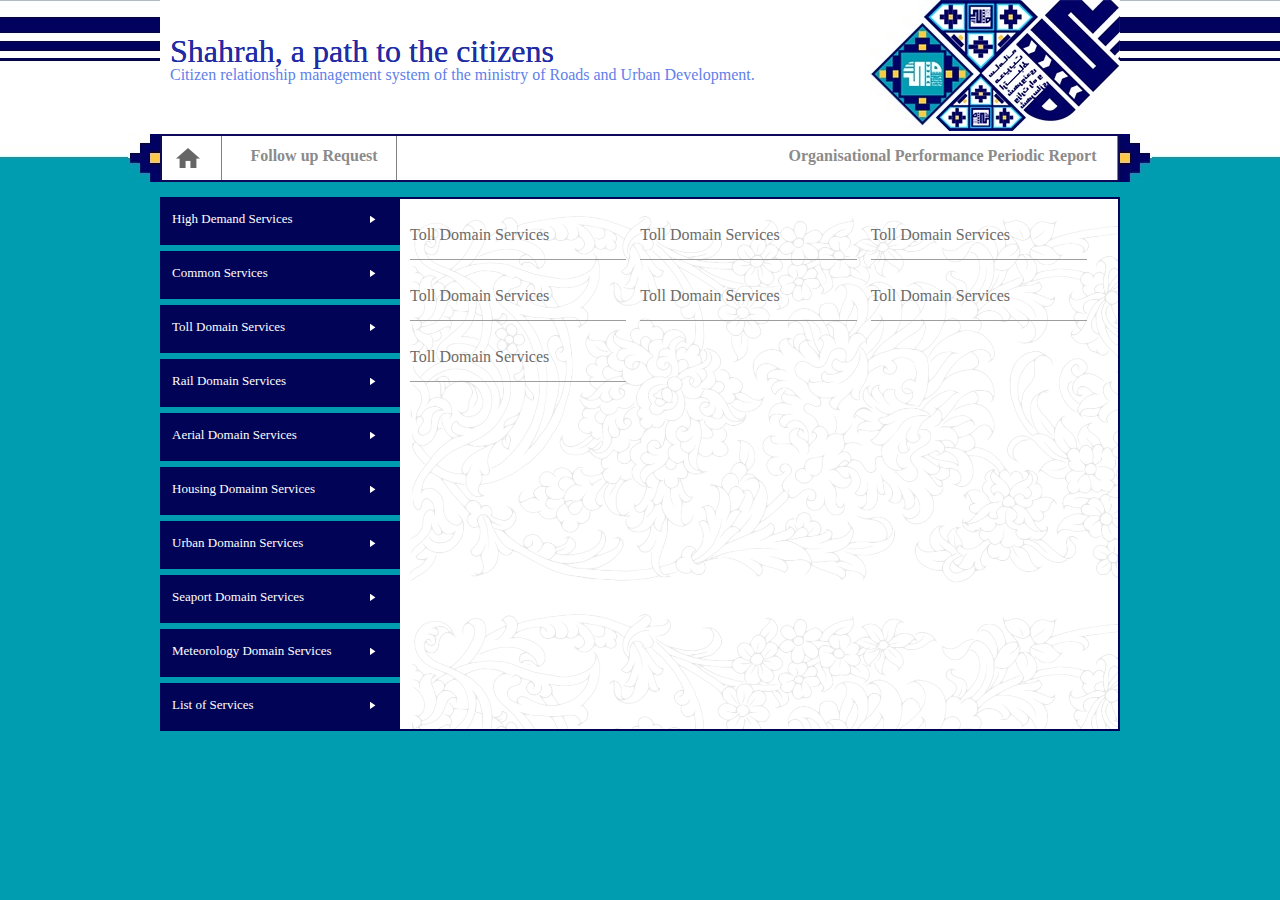
<file: TDServices.html>
<!doctype html>
<html lang="en"><!-- InstanceBegin template="/Templates/template.dwt" codeOutsideHTMLIsLocked="false" -->
<head>
<meta charset="utf-8">
<!-- InstanceBeginEditable name="doctitle" -->
<title>Shahreh Site With Dreamweaver</title>
<!-- InstanceEndEditable -->
<link rel="stylesheet" href="css/normalize.css">
<link rel="stylesheet" href="css/style.css">
<!--The following script tag downloads a font from the Adobe Edge Web Fonts server for use within the web page. We recommend that you do not modify it.--><script>var __adobewebfontsappname__="dreamweaver"</script><script src="http://use.edgefonts.net/alex-brush:n4:default;brush-script-std:n4:default;double-pica-small-caps:n4:default.js" type="text/javascript"></script>
<!-- InstanceBeginEditable name="head" -->
<!-- InstanceEndEditable -->
</head>
<body style="margin:0px">

<div class="container">
  <div class="header">
    <div class="header-text">
  <h2>Shahrah, a path to the citizens</h2>
  <h5>Citizen relationship management system of
  the ministry of Roads and Urban Development.</h5>
    </div>
    <img src="images/logo.jpg" width="250" height="131" alt=""/>
  </div>
  <div class="top-menu">
  <img id="tli" src="images/menu-left.jpg" width="32" height="48" alt=""/><ul>
      <li>
      <a href="home.html">home</a> 
      </li>
      <li>
        <a href="FollowUpRequest.html">Follow up Request</a>
      </li>
      <li>
        <a href="OPPReport.html">Organisational Performance Periodic Report</a>
      </li>
    </ul><img id="tri" src="images/menu-right.jpg" width="32" height="48" alt=""/> </div>
  <div class="main">
    <div class="left-menu">
      <ul>
        <li><a href="HDServices.html">High Demand Services</a></li>
        <li><a href="CServices.html">Common Services</a></li>
        <li><a href="TDServices.html">Toll Domain Services</a></li>
        <li><a href="RDServices.html">Rail Domain Services</a></li>
        <li><a href="ADServices.html">Aerial Domain Services</a></li>
        <li><a href="House.html">Housing Domainn Services</a></li>
        <li><a href="UDServices.html">Urban Domainn Services</a></li>
        <li><a href="SDServices.html">Seaport Domain Services</a></li>
        <li><a href="MDServices.html">Meteorology Domain Services</a></li>
        <li><a href="LoServices.html">List of Services</a></li>
      </ul></div>
    <!-- InstanceBeginEditable name="EditRegion" -->
    <div class="main-content clearfix">
          <ul>
				<li><a href="#">Toll Domain Services</a></li>
                <li><a href="#">Toll Domain Services</a></li>
                <li><a href="#">Toll Domain Services</a></li>
                <li><a href="#">Toll Domain Services</a></li>
                <li><a href="#">Toll Domain Services</a></li>
                <li><a href="#">Toll Domain Services</a></li>
                <li><a href="#">Toll Domain Services</a></li>
          </ul>
    </div>
    <!-- InstanceEndEditable --></div>

</div>
</body>
<!-- InstanceEnd --></html>
</file>
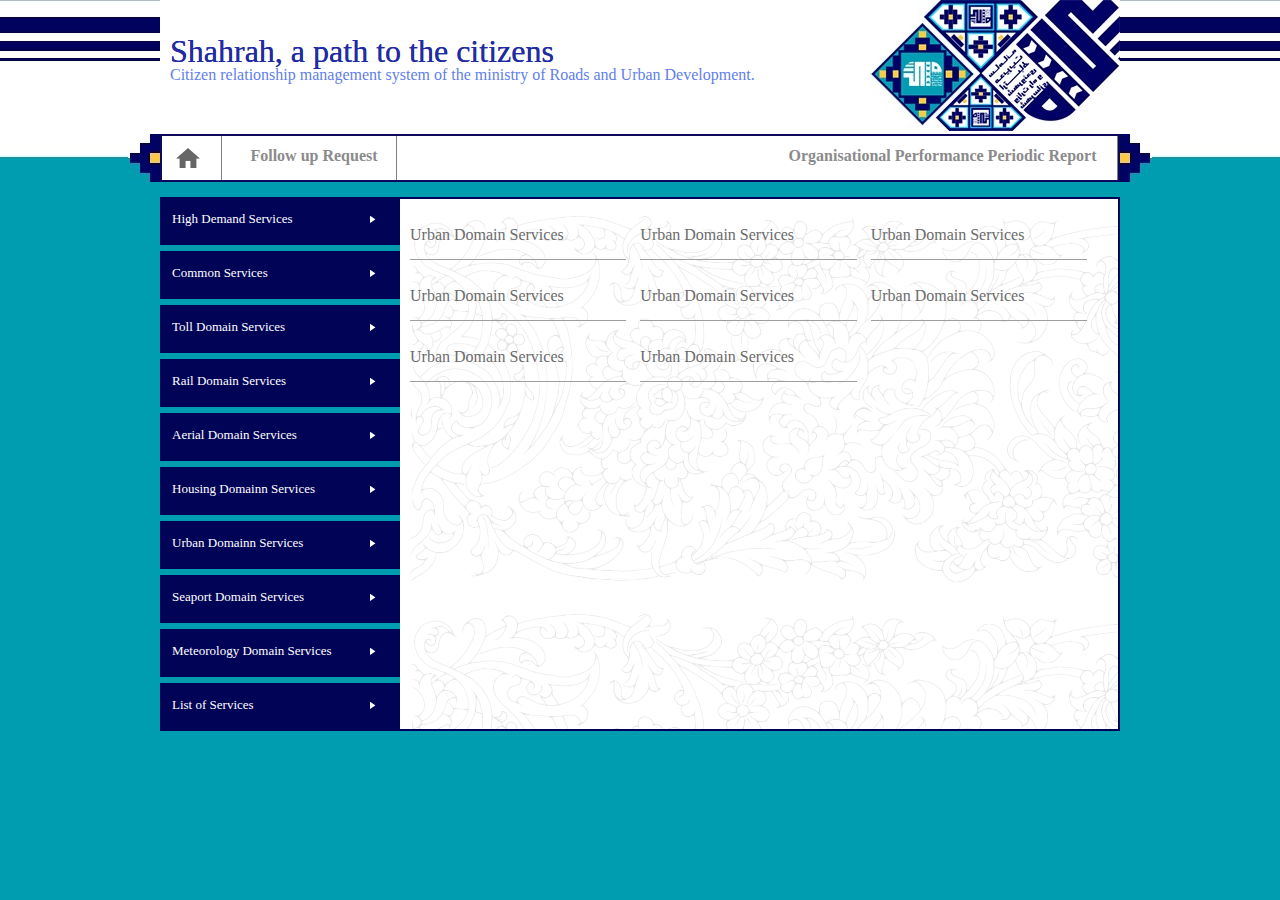
<file: UDServices.html>
<!doctype html>
<html lang="en"><!-- InstanceBegin template="/Templates/template.dwt" codeOutsideHTMLIsLocked="false" -->
<head>
<meta charset="utf-8">
<!-- InstanceBeginEditable name="doctitle" -->
<title>Shahreh Site With Dreamweaver</title>
<!-- InstanceEndEditable -->
<link rel="stylesheet" href="css/normalize.css">
<link rel="stylesheet" href="css/style.css">
<!--The following script tag downloads a font from the Adobe Edge Web Fonts server for use within the web page. We recommend that you do not modify it.--><script>var __adobewebfontsappname__="dreamweaver"</script><script src="http://use.edgefonts.net/alex-brush:n4:default;brush-script-std:n4:default;double-pica-small-caps:n4:default.js" type="text/javascript"></script>
<!-- InstanceBeginEditable name="head" -->
<!-- InstanceEndEditable -->
</head>
<body style="margin:0px">

<div class="container">
  <div class="header">
    <div class="header-text">
  <h2>Shahrah, a path to the citizens</h2>
  <h5>Citizen relationship management system of
  the ministry of Roads and Urban Development.</h5>
    </div>
    <img src="images/logo.jpg" width="250" height="131" alt=""/>
  </div>
  <div class="top-menu">
  <img id="tli" src="images/menu-left.jpg" width="32" height="48" alt=""/><ul>
      <li>
      <a href="home.html">home</a> 
      </li>
      <li>
        <a href="FollowUpRequest.html">Follow up Request</a>
      </li>
      <li>
        <a href="OPPReport.html">Organisational Performance Periodic Report</a>
      </li>
    </ul><img id="tri" src="images/menu-right.jpg" width="32" height="48" alt=""/> </div>
  <div class="main">
    <div class="left-menu">
      <ul>
        <li><a href="HDServices.html">High Demand Services</a></li>
        <li><a href="CServices.html">Common Services</a></li>
        <li><a href="TDServices.html">Toll Domain Services</a></li>
        <li><a href="RDServices.html">Rail Domain Services</a></li>
        <li><a href="ADServices.html">Aerial Domain Services</a></li>
        <li><a href="House.html">Housing Domainn Services</a></li>
        <li><a href="UDServices.html">Urban Domainn Services</a></li>
        <li><a href="SDServices.html">Seaport Domain Services</a></li>
        <li><a href="MDServices.html">Meteorology Domain Services</a></li>
        <li><a href="LoServices.html">List of Services</a></li>
      </ul></div>
    <!-- InstanceBeginEditable name="EditRegion" -->
    <div class="main-content clearfix">
      <ul>
      	<li><a href="#">Urban Domain Services</a></li>
        <li><a href="#">Urban Domain Services</a></li>
        <li><a href="#">Urban Domain Services</a></li>
        <li><a href="#">Urban Domain Services</a></li>
        <li><a href="#">Urban Domain Services</a></li>
        <li><a href="#">Urban Domain Services</a></li>
        <li><a href="#">Urban Domain Services</a></li>
        <li><a href="#">Urban Domain Services</a></li>
      </ul>
    </div>
    <!-- InstanceEndEditable --></div>

</div>
</body>
<!-- InstanceEnd --></html>
</file>
<file: css/style.css>
body {
    background-image: url(../images/background.jpg);
    background-color: #009db0;
    background-repeat: repeat-x;
	overflow-x:hidden;
    
}
.container {
    width: 960px;
    margin: 0px auto;
}
.header {
    background-color: #ffffff;
    max-width: 960px;
}
.header-text {
    display: inline-block;
    -webkit-box-sizing: content-box;
    -moz-box-sizing: content-box;
    box-sizing: content-box;
    float: left;
    margin-top: 8px;
    margin-left: 10px;
    max-width: 700px;
}
.header-text h2 {
    font-family: double-pica-small-caps;
    font-style: normal;
    font-weight: 400;
    font-size: xx-large;
    margin-bottom: 0px;
    padding-bottom: 0px;
    display: inline-block;
    color: #202BA4;
    text-shadow: 0px 0px;
}
.header-text h5 {
    font-family: double-pica-small-caps;
    font-style: normal;
    font-weight: 400;
    text-align: left;
    display: inline-block;
    margin-top: 0px;
    font-size: medium;
    color: #5F80EA;
}

.header img {
    width: 250px;
    height: 131px;
    -webkit-box-sizing: border-box;
    -moz-box-sizing: border-box;
    box-sizing: border-box;
    float: none;
}
.top-menu ul {
    background-color: #ffffff;
    height: 48px;
    width: 960px;
    display: inline-block;
    -webkit-box-sizing: border-box;
    -moz-box-sizing: border-box;
    box-sizing: border-box;
    border: 2px solid #0F095C;
    margin-top: 0px;
    margin-bottom: 0px;
    position: relative;
    padding-left: 0px;
}
.top-menu ul li {
    width: 175px;
    display: inline-block;
    -webkit-box-sizing: border-box;
    -moz-box-sizing: border-box;
    box-sizing: border-box;
    height: 100%;
    padding-left: 10px;
    text-align: center;
    border-right: 1px solid #818181;


}
.top-menu ul li:hover {
    color: #ffffff;
    background-color: #01065B;
}
.top-menu ul li:first-child {
    width: 60px;
    float: left;
    background-image: url(../images/home-icon.jpg);
    background-repeat: no-repeat;
    background-position: 41% 48%;
    text-indent: -941px;
}
.top-menu ul li:first-child:hover  {
    width: 60px;
    float: left;
    background-image: url(../images/home_icon_white.png);
    background-repeat: no-repeat;
    background-position: 41% 48%;
    text-indent: -941px;
}
.top-menu ul li:last-child {
    width: 360px;
    float: right;

}
.top-menu #tli {
    float: left;
    display: inline-block;
    margin-left: -32px;
}
.top-menu #tri {
    display: inline-block;
    float: right;
    margin-right: -32px;
}
.top-menu ul li a  {
    display: inline-block;
    text-decoration: none;
    color: #8B8B8B;
    font-weight: bold;
    height: 100%;
    padding-top: 12px;
}
.top-menu ul li a:hover   {
    display: inline-block;
    text-decoration: none;
    color: #ffffff;
    font-weight: bold;
    padding-top: 12px;
    height: 100%;
}

.left-menu {
	width: 240px;
	display: inline-block;
	-webkit-box-sizing: border-box;
	-moz-box-sizing: border-box;
	box-sizing: border-box;
	float: left;
	height: 536px;
}

.left-menu ul {
    list-style: none;
    padding-left: 0px;
    width: 240px;
    margin-top: 0px;
    margin-bottom: 0px;
    height: 48px;
}
.left-menu ul li {
    -webkit-box-sizing: border-box;
    -moz-box-sizing: border-box;
    box-sizing: border-box;
    margin-bottom: 6px;
    /* [disabled]padding-top: 13px; */
    /* [disabled]padding-bottom: 13px; */
    background-color: #010357;
    /* [disabled]padding-left: 10px; */
    border: 2px solid #010357;
    height: 48px;
}
.left-menu ul li:hover  {
    -webkit-box-sizing: border-box;
    -moz-box-sizing: border-box;
    box-sizing: border-box;
    margin-bottom: 6px;
    /* [disabled]padding-top: 13px; */
    /* [disabled]padding-bottom: 13px; */
    background-color: #009db0;
    /* [disabled]padding-left: 10px; */
    height: 48px;
    border-right: 0px solid #000000;
}
.left-menu ul li:active  {
    -webkit-box-sizing: border-box;
    -moz-box-sizing: border-box;
    box-sizing: border-box;
    margin-bottom: 6px;
    /* [disabled]padding-top: 13px; */
    /* [disabled]padding-bottom: 13px; */
    background-color: #FFFFFF;
    /* [disabled]padding-left: 10px; */
    height: 48px;
    border-right: 0px solid #000000;
    color: #000000;
}
.main-content {
	width: 720px;
	display: inline-block;
	vertical-align: top;
	-webkit-box-sizing: border-box;
	-moz-box-sizing: border-box;
	box-sizing: border-box;
	padding: 0px 10px 10px;
	margin-top: 0px;
	height: 534px;
	border-bottom: 2px solid #010357;
	border-right: 2px solid #010357;
	border-top: 2px solid #010357;
	background-image: url(../images/eslimi_back.jpg);
}

/* clearfix */

.clearfix:after {

    content: ".";

    display: block;

    clear: both;

    visibility: hidden;

    line-height: 0;

    height: 0;
}


.clearfix {

    display: inline-block;
}


html[xmlns] .clearfix {

    display: block;
}


* html .clearfix {

    height: 1%;
}
.main .main-content.clearfix p {
	margin-top: 14px;
}
.main {
    margin-top: 15px;
}
.left-menu ul li a  {
    text-decoration: none;
    color: #ffffff !important;
    display: inline-block;
    font-size: 13px;
    height: 100%;
    width: 100%;
    padding-top: 13px;
    padding-left: 10px;
    background-image: url(../menu-white.png);
    background-repeat: no-repeat;
    background-position: 86% 33%;
}
.left-menu ul li a:hover   {
    text-decoration: none;
    color: #000000 !important;
    display: inline-block;
    font-size: 13px;
    height: 100%;
    width: 100%;
    padding-top: 13px;
    padding-left: 10px;
    background-image: url(../images/menu.png);
    background-repeat: no-repeat;
    background-position: 86% 33%;
}
.left-menu ul li:last-child {
    margin-bottom: 0px;
}
.main-content.clearfix ul {
	width: 100%;
	display: inline-block;
	-webkit-box-sizing: border-box;
	-moz-box-sizing: border-box;
	box-sizing: border-box;
	height: 100%;
	margin: 0px;

}
.main-content.clearfix ul li {
	width: 31%;
	min-width: 176px;
	display: inline-block;
	float: left;
	padding-top: 28px;
	padding-bottom: 1px;
	border-bottom: 1px solid #9E9E9E;
	margin-right: 2%;
}

.main-content.clearfix ul li a {
	width: 100%;
	display: inline-block;
	text-decoration: none;
	color: #6B6B6B;
	height: 31px;
}
.main .main-content.clearfix h2 {
	color: #5B5B5B;
	font-weight: bold;
	font-size: large;
}
.main .main-content.clearfix .label {
	color: #565656;
	font-weight: bold;
}
.main .main-content.clearfix #Customer-Number {
	height: 30px;
}
.main .main-content.clearfix #Password {
	height: 30px;
}
.main .main-content.clearfix .button {
	margin-top: 10px;
	height: 30px;
}







@media screen and (max-width:770px){
    .container {
        width: 100%;
        margin:0;
        padding: 0;
    }
    body {
        margin:0;
        padding: 0;
        width: 100%;
        overflow-x:hidden;
    }
    .header img {
	width: 175px;
	height: 91px;
	margin-top: 9px;

    }
    .main {
        margin-top: 40px;
        padding-top: 0px;
    }
    .header {
        width: 100%;
        text-align: center;
        background-image: url(../images/small-header-bg.jpg);
        background-repeat: no-repeat;
        height: 120px;
    }
    .header-text {
        display: none;
    }
    .top-menu {
        display: none;
    }
    .main-content.clearfix {
	display: inline-block;
	width: 100%;
	border: 2px solid #0A1070;
    }
    .left-menu {
        width: 100%;
    }
    .left-menu ul {
        width: 100%;
    }
    .footer {
        display: none;
    }
.main-content.clearfix ul li {
	width: 48%;
}
}

@media screen and (min-width:771px) and (max-width:959px){
body {
	overflow-x:hidden;
	}
.container {
	width: 100%;
}
.header {
	width: 100%;
	height: 131px;
}
.header-text {
	width: 350px;
	float: left;
	margin-right: 66px;
	display: inline-block;
	height: 96%;
	margin-top: 8px;
	margin-left: 10px;
}
.header img  {
	width: 250px;
	display: inline-block;
	float: right;
}
.header .header-text h2 {
	width: 426px;
	float: left;
	font-size: xx-large;
}
.header .header-text h5 {
	font-size: small;
	display: none;
}
.top-menu {
	width: 100%;
	display: inline-block;
}
#tri {
	display: none;
}
#tli {
	display: none;
}
.main {
	width: 100%;
	display: inline-block;
	-webkit-box-sizing: border-box;
	-moz-box-sizing: border-box;
	box-sizing: border-box;
	margin-top: 12px;
}
.main-content.clearfix {
	width: 73%;
	float: left;
	display: inline-block;
	-webkit-box-sizing: border-box;
	-moz-box-sizing: border-box;
	box-sizing: border-box;
}
.left-menu {
	display: inline-block;
	float: left;
	width: 27%;
}
.top-menu ul {
	width: 100%;
	float: left;
}
.left-menu ul {
	width: 100%;
}
.main-content.clearfix ul li {
	width: 48%;
}
}

@media screen and (max-width:420px){
body {
	overflow-x:hidden;
}
.main .main-content.clearfix ul li {
	width: 100%;
}
.main .main-content.clearfix {
	height: 600px;
}


}
.label {
}
</file>
